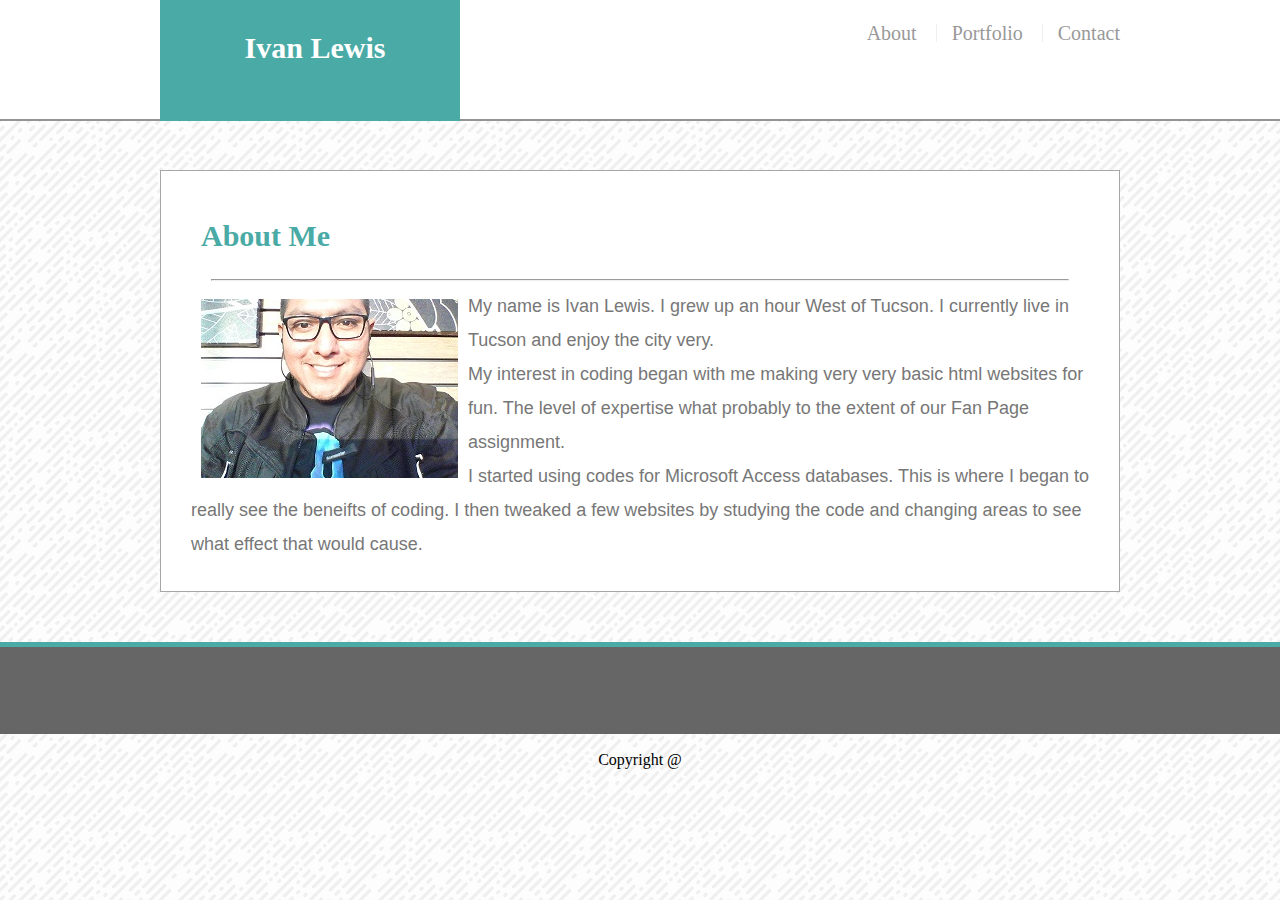
<file: index.html>
<!DOCTYPE html>
<html lang="en-us">

<Head>
    <title>Ivan's Portfolio</title>

    <meta name="viewport" content="width=device-width, initial-scale=1, shrink-to-fit=no">
    <link rel="stylesheet" type="text/css" href="assets/css/reset.css">
    <link rel="stylesheet" type="text/css" href="assets/css/style.css">
</Head>

<body>
    <header>
        <div class="container">
            <div class="logo">
                <h1 class="logotext">Ivan Lewis</h1>
            </div>
            <nav>
                <a href="index.html">About</a>
                <a href="portfolio.html">Portfolio</a>
                <a href="contact.html">Contact</a>
            </nav>
        </div>
    </header>

    <section class="contentarea">
        <h1>About Me</h1>
        <hr>
        <img src="assets/images/Me.jpg">
        <p>My name is Ivan Lewis. I grew up an hour West of Tucson. I currently live in Tucson and enjoy the city very.
            <br> My interest in coding began with me making very
            <strong>very</strong> basic html websites for fun. The level of expertise what probably to the extent of our Fan Page
            assignment.
            <br> I started using codes for Microsoft Access databases. This is where I began to really see the beneifts of coding.
            I then tweaked a few websites by studying the code and changing areas to see what effect that would cause.</p>
    </section>



    <footer>
            <div class="push"></div>
        <div class="container">
            Copyright @
        </div>
    </footer>

</body>

</html>
</file>
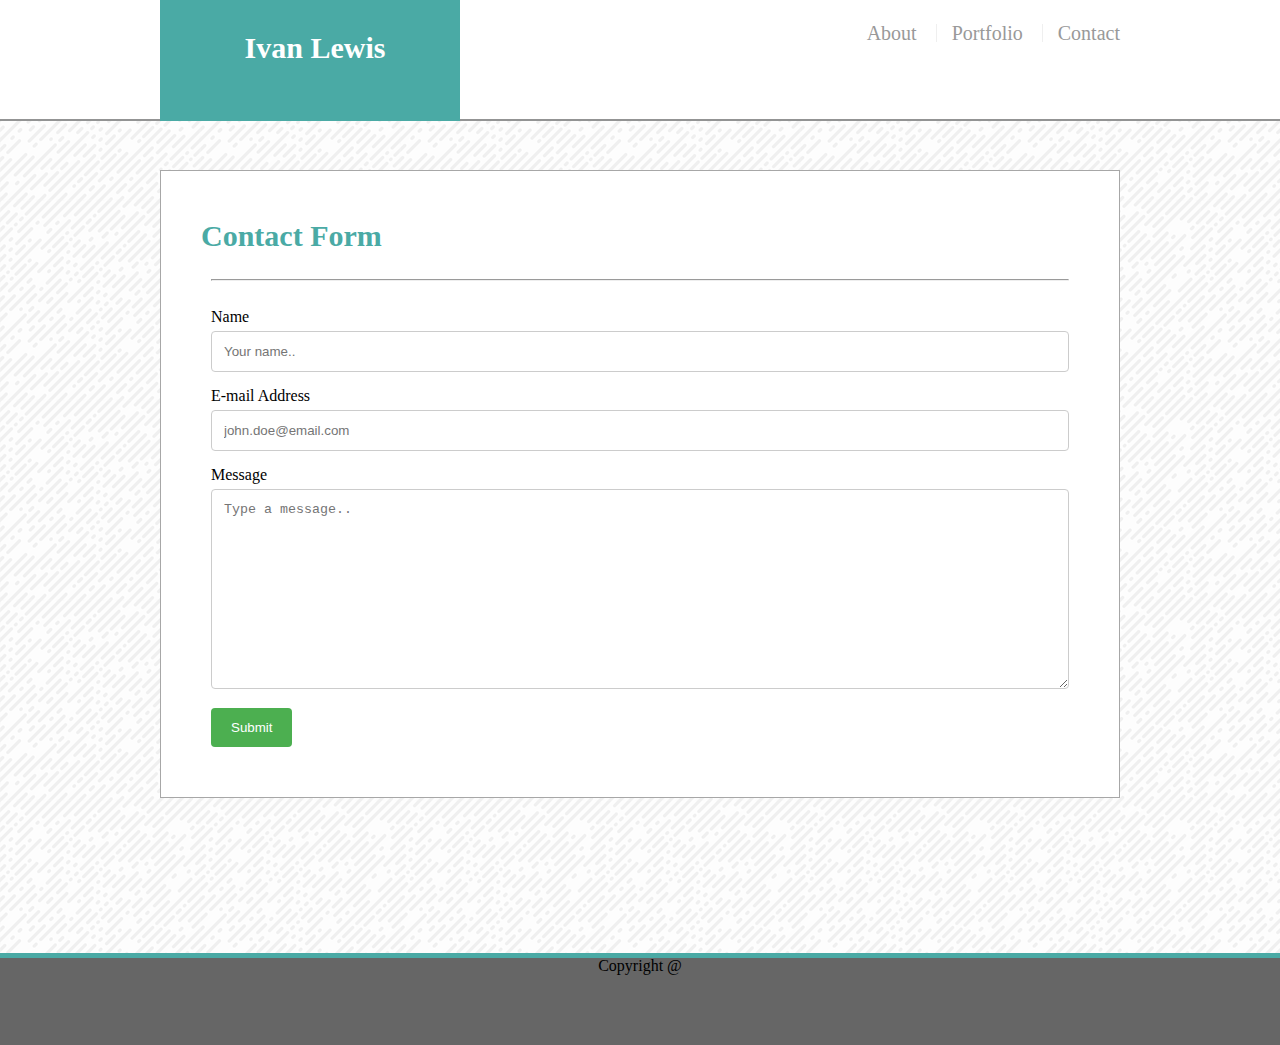
<file: contact.html>
<!DOCTYPE html>
<html lang="en-us">

<Head>
    <title>Ivan's Portfolio</title>
    <link rel="stylesheet" type="text/css" href="assets/css/reset.css">
    <link rel="stylesheet" type="text/css" href="assets/css/style.css">
</Head>

<body>
    <header>
        <div class="container">
            <div class="logo">
                <h1 class="logotext">Ivan Lewis</h1>
            </div>
            <nav>
                <a href="index.html">About</a>
                <a href="portfolio.html">Portfolio</a>
                <a href="contact.html">Contact</a>
            </nav>
        </div>
    </header>

    <section class="contentarea">
        <h1>Contact Form</h1>
        <hr>
        <div class="wrapper">
            <form action="/action_page.php">
                <label for="name">Name</label>
                <input type="text" id="name" name="name" placeholder="Your name..">

                <label for="email">E-mail Address</label>
                <input type="text" select id="email" name="email" placeholder="john.doe@email.com">

                <label for="message">Message</label>
                <textarea id="message" name="message" placeholder="Type a message.." style="height:200px"></textarea>

                <input type="submit" value="Submit">
            </form>
        </div>
        </div>
    </section>

    <div class="push"></div>

    <footer>
        <div class="container">
            Copyright @
        </div>
    </footer>

</body>

</html>
</file>
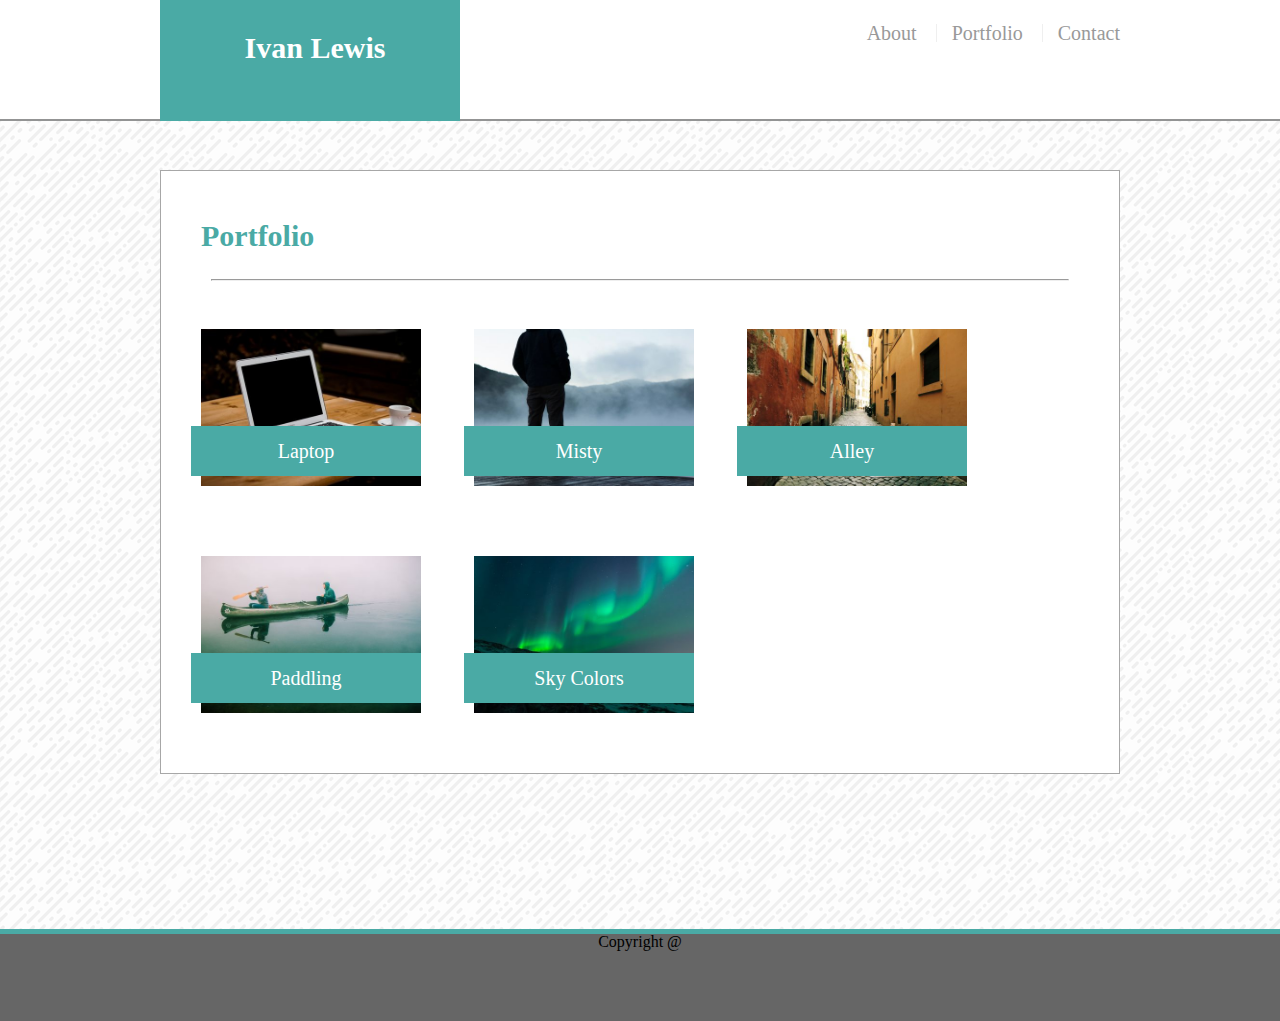
<file: portfolio.html>
<!DOCTYPE html>
<html lang="en-us">

<Head>
    <title>Ivan's Portfolio</title>
    <link rel="stylesheet" type="text/css" href="assets/css/reset.css">
    <link rel="stylesheet" type="text/css" href="assets/css/style.css">
</Head>

<body>
    <header>
        <div class="container">
            <div class="logo">
                <h1 class="logotext">Ivan Lewis</h1>
            </div>
            <nav>
                <a href="index.html">About</a>
                <a href="portfolio.html">Portfolio</a>
                <a href="contact.html">Contact</a>
            </nav>
        </div>
    </header>

    <section class="contentarea">
        <h1>Portfolio</h1>
        <hr>
        <div class="imageContainer">
            <img src="assets/images/Laptop.jpg" alt="Laptop" class="pageImages">
        <h3>Laptop</h3>
        </div>
   
        <div class="imageContainer">
            <img src="assets/images/Mist.jpg" alt="Laptop" class="pageImages">
        <h3>Misty</h3>
        </div>
    
        <div class="imageContainer">
            <img src="assets/images/Alley.jpg" alt="Laptop" class="pageImages">
        <h3>Alley</h3>
        </div> 

        <div class="imageContainer">
            <img src="assets/images/Paddling.jpg" alt="Laptop" class="pageImages">
        <h3>Paddling</h3>
        </div>

        <div class="imageContainer">
            <img src="assets/images/NiceSky.jpg" alt="Laptop" class="pageImages">
        <h3>Sky Colors</h3>
        </div>

        </section>

    <div class="push"></div>

    <footer>
        <div class="container">
            Copyright @
        </div>
    </footer>

</body>

</html>
</file>
<file: assets/css/style.css>
* {
    box-sizing: border-box;
}

body{
    background: url(../images/funky-lines.png);
    background-color: #fff;
    width: 100%;
    margin: 0px;
    padding: 0px;
}

.container {
    width: 960px;
    margin: 0 auto;
}

header{
    background-color: #ffffff;
    height: 121px;
    border-color: #CCCCCC;
    border-bottom:2px solid  #939494;;
    width: 960px;
    margin: 0 auto;
    width: 100%;
    margin-bottom: 49px;
}

.logo{
    background-color: #4aaaa5;
    height: 121px;
    width: 300px;
    color: #fff;
    float:left;
    font-size: 24px;
}

.logotext{
    font-family:  Georgia, Times, 'Times New Roman', serif;
    padding-top: 33px;
    text-align: center;
    color: #ffffff;
}

nav{
    float: right;
    line-height: 70px;
}

nav a {
    display: inline-block;
    padding-left: 15px;
    margin-left: 15px;
    font-size: 20px;
    line-height: 18px;
    color: #999;
    text-decoration: none;
    border-left: 1px solid #efefef;
}

nav a:first-child {
    border-left: 0 none;
}

.contentarea{
    width: 960px;
    margin: 0 auto;
    padding: 30px;
    background-color: #ffffff;
    border:1px; 
    border-style:solid; 
    border-color:rgb(167, 167, 167); 
    overflow: auto;
}

h1{
    font-family: 'Georgia', Times,
    Times New Roman, serif;
    color: #4aaaa5;
    font-size: 30px;
    font-weight: bolder;
    padding-top: 20px;
    padding-bottom: 20px;
    margin-left: 10px;
}

hr{ 
    display: block;
    margin-left: 20px;;
    margin-right: 20px;;
    border-width: 1px;
    color: #666666;
} 

img{
    float: left;
    padding: 10px;
}

P{
    font-family: 'Arial', 'Helvetica Neue',
    Helvetica, sans-serif;
    font-size: 18px;
    line-height: 34px;
    color: #777;
}

/* Portfolio */
.imageContainer {
    width: 273px;
    overflow: auto;
    position: relative;
    float: left;
    margin: 20px 0 20px;
}

  .pageImages {
    float: left;
    height: 177px;
    width: 240px;
    margin-top: 10px;
    margin-right: 25px;
}

.imageContainer h3 {
    font-family: 'Georgia', Times, 'Times New Roman', serif;
    border-bottom: 0;
    text-align: center;
    position: absolute;
    bottom: 20px;
    padding: 10px;
    width: 230px;
    line-height: 30px;
    margin-bottom: 0;
    font-weight: 500;
    font-size: 20px;
    background-color: #4aaaa5;
    color: #ffffff;
}

/* Contact Form */
/* Style inputs with type="text", select elements and textareas */
input[type=text], select, textarea {
    width: 100%; /* Full width */
    padding: 12px; /* Some padding */  
    border: 1px solid #ccc; /* Gray border */
    border-radius: 4px; /* Rounded borders */
    box-sizing: border-box; /* Make sure that padding and width stays in place */
    margin-top: 6px; /* Add a top margin */
    margin-bottom: 16px; /* Bottom margin */
    resize: vertical /* Allow the user to vertically resize the textarea (not horizontally) */
}

/* Style the submit button with a specific background color etc */
input[type=submit] {
    background-color: #4CAF50;
    color: white;
    padding: 12px 20px;
    border: none;
    border-radius: 4px;
    cursor: pointer;
}

/* When moving the mouse over the submit button, add a darker green color */
input[type=submit]:hover {
    background-color: #45a049;
}

/* Add a background color and some padding around the form */
.wrapper {
    border-radius: 5px;
    background-color: #ffffff;
    padding: 20px;
}

/* Footer */
footer,
.push{
        height: 105px;
}

footer{
    background-color: #666666;
    height: 92px;
    margin: 0 auto;
    width: 100%;
    margin-top: 50px; 
    border-top:5px solid #4aaaa5; 
    text-align: center;
}

/* Media Queries */

/* Width at 768px and below */
@media screen and (max-width: 768px) {
    body {
      background-color: #333;
    }
  
    .container {
      /* Box-model */
      width: 100%;
      padding: 20px;
    }
  
    .contentarea {
      width: 100%;
      padding: 20px;
    }
      
  }
  
  /* Width at 640px and below */
  @media screen and (max-width: 640px) {
    body {
      background-color: #333;
    }
  
    .container {
      /* Box-model */
      width: 70%;
      padding: 10px;
    }
  
    .contentarea {
      width: 90%;
      padding: 10px;
    }
  

    }
</file>
